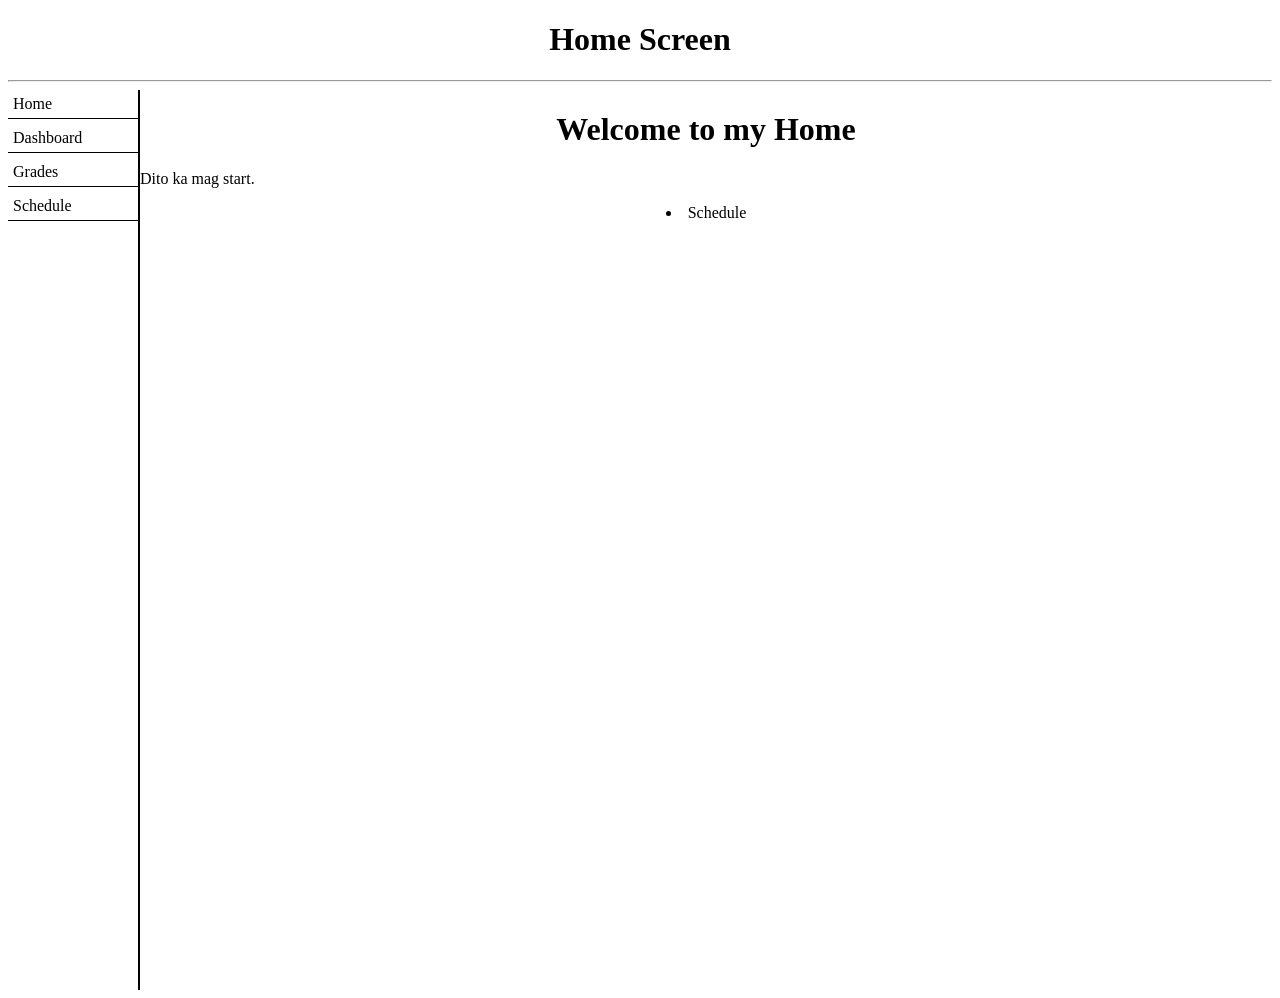
<file: index.html>
<!DOCTYPE html>
<html>
    <head>
    <title>Student Dashboard</title>
        <link rel="stylesheet" href="style.css">
            
        </head>
        
       

    <body>
        <h1 class="homescreen">Home Screen</h1>
            <hr>

<div class="layout">

    <div class="sidebar">

        <ul>
            <li><a class="index" href="index.html">Home</a></li>
            <li><a class="dashboard" href="dashboard.html">Dashboard</a></li>
            <li><a class="grades" href="grades.html">Grades</a></li>
            <li><a class="schedule" href="schedule.html">Schedule</a></li>
        </ul>

    </div>

<div class="content">
    <h1>Welcome to my Home</h1>
        <p class="pee">Dito ka mag start.</p>
    <li><a class="schedule" href="schedule.html">Schedule</a></li>
     </div>

    </div>

</body>
</html>
</file>
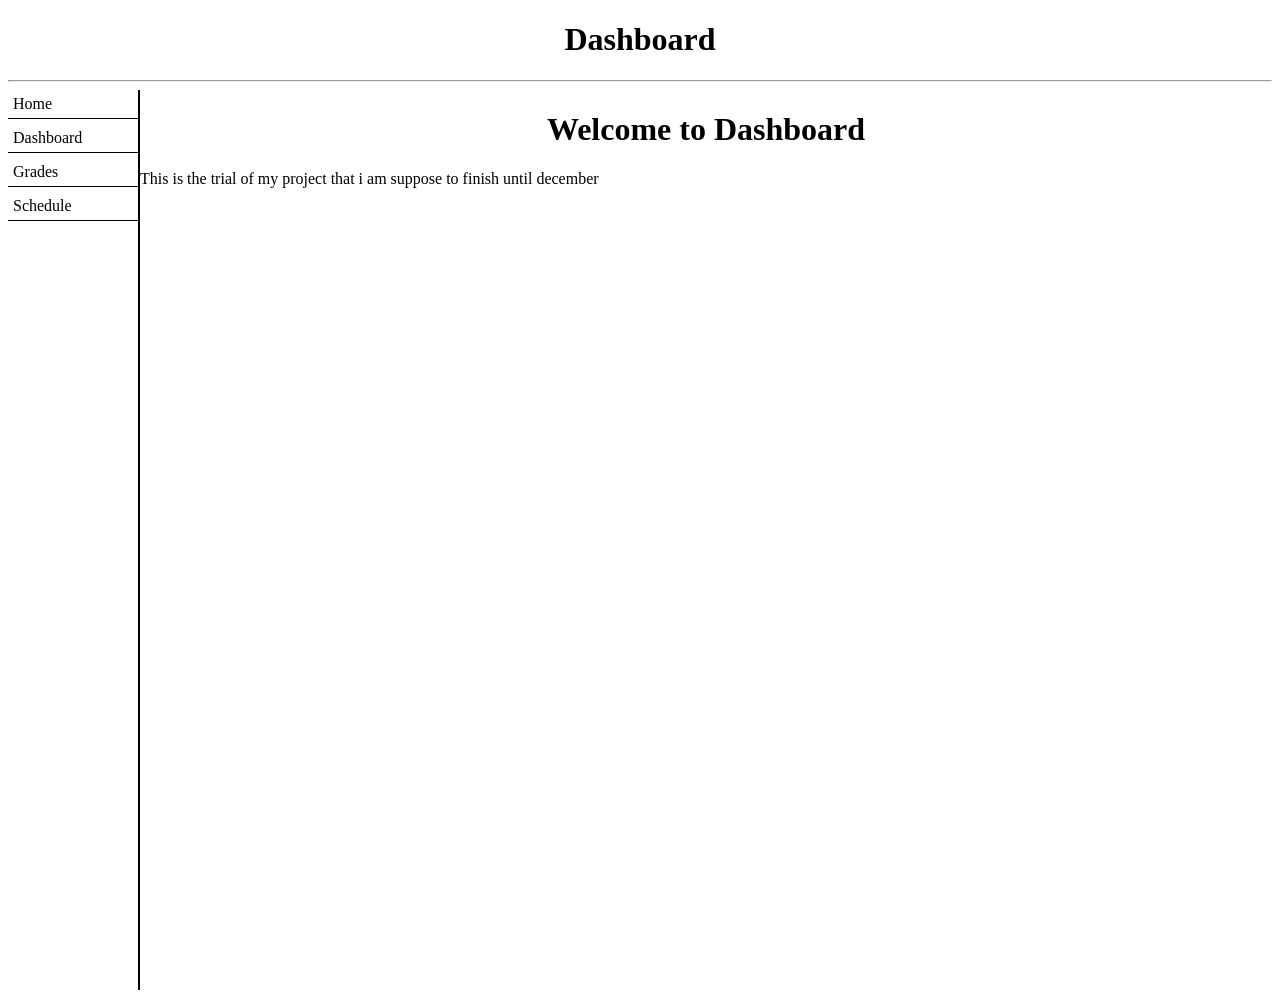
<file: dashboard.html>
<!DOCTYPE html>
<html>
    <title>Dashboard</title>
        <link rel="stylesheet" href="style.css">
      
<body>
      <h1 class="dashboard1">Dashboard</h1> 
        <hr>

<div class="layout">

    <div class="sidebar">
        <ul>
            <li><a class="home" href="index.html">Home</a></li>
            <li><a class="dashboard" href="dashboard.html">Dashboard</a></li>
            <li><a class="grades" href="grades.html"Grades>Grades</a></li>
            <li><a class="schedule" href="schedule.html">Schedule</a></li>
        </ul>

    </div>
    <div class="content">
    <h1>Welcome to Dashboard</h1>
        <p class="pee">
            This is the trial of my project that i am suppose to finish until december
        </p>
     </div>
     
</div>
</body>

</html>
</file>
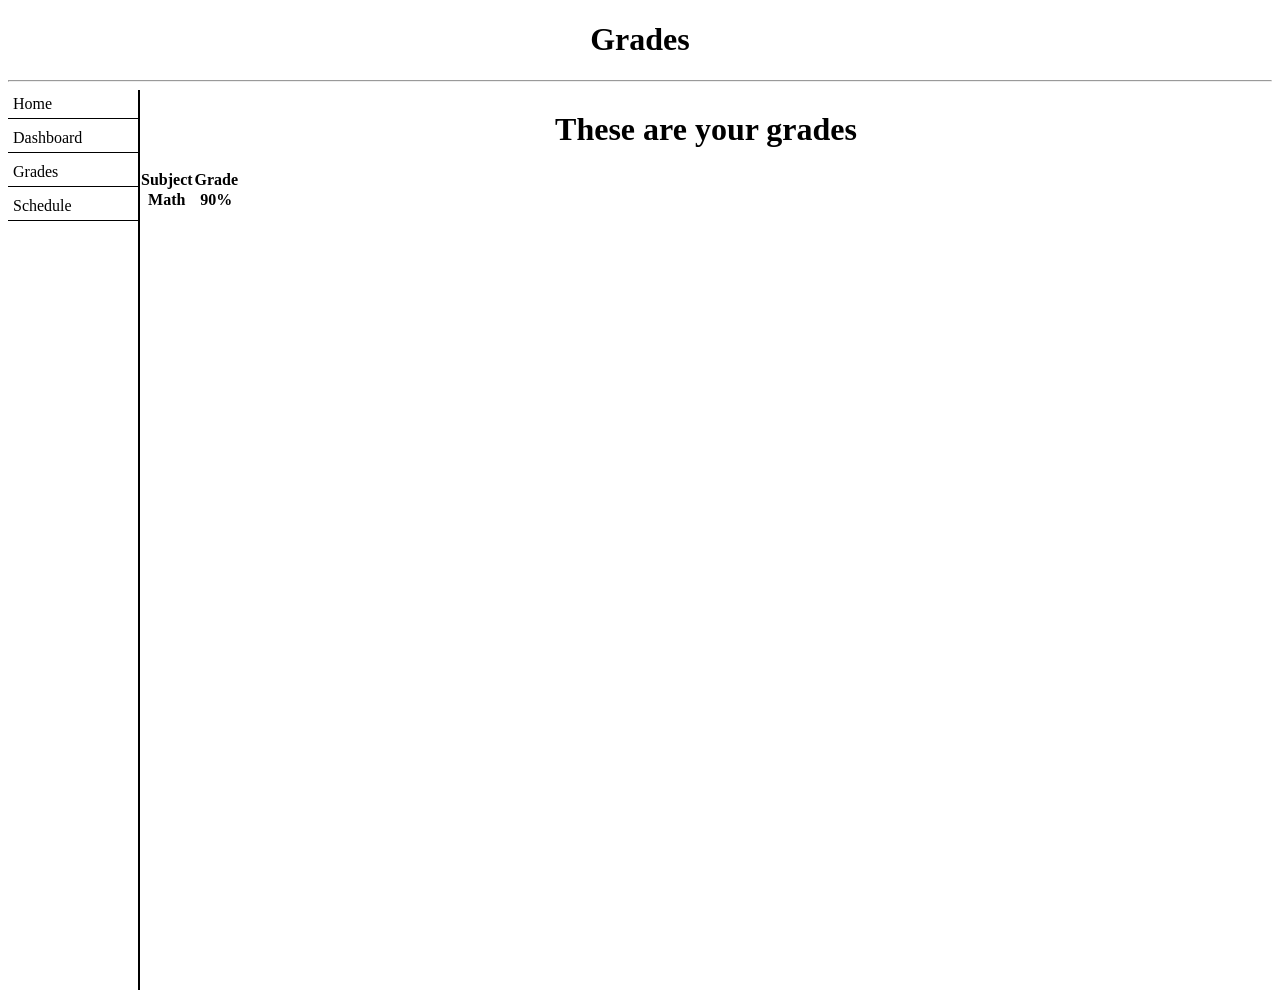
<file: grades.html>
<!DOCTYPE html>
<html>
        <title>Grades</title>
        <link rel="stylesheet" href="style.css">
           
<body>
 <h1 class="grades1">Grades</h1>
        <hr>
<div class="layout">
    <div class="sidebar">
        <ul>
             <li><a class="index" href="index.html">Home</a></li>
            <li><a class="dashboard" href="dashboard.html">Dashboard</a></li>
         <li><a class="grades" href="grades.html">Grades</a></li>
         <li><a class="schedule" href="schedule.html">Schedule</a></li>
        </ul>
    </div>
<div class="content"> 
    <h1>These are your grades</h1>

<table>
    <tr>
        <th>Subject</th>
        <th>Grade</th>
    </tr>

    <tr>
        <th>Math</th>
        <th>90%</th>
    </tr>
    
</table>
    
</div>
</body>

</html>
</file>
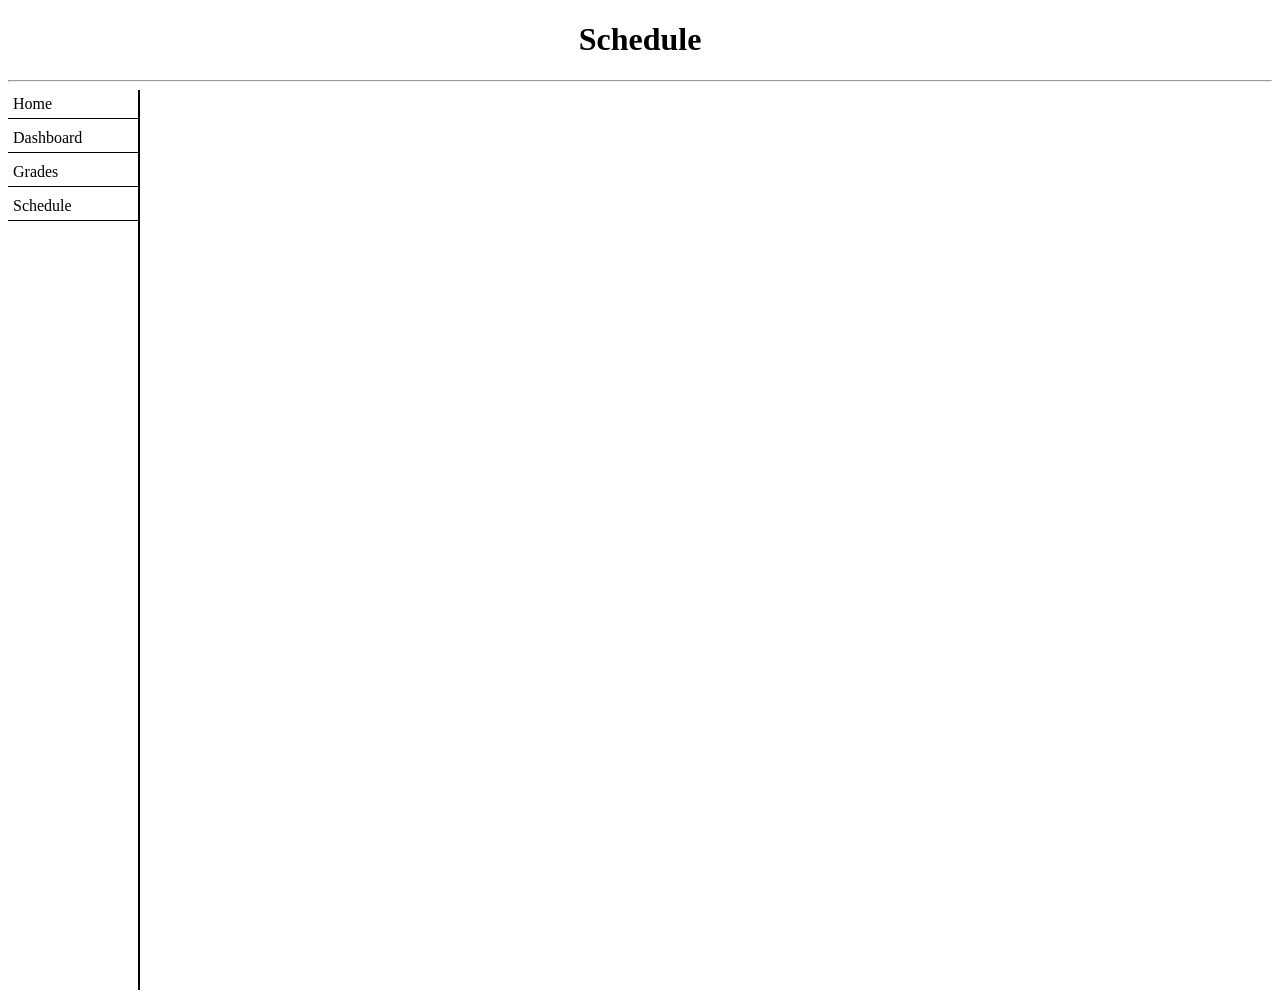
<file: schedule.html>
<!DOCTYPE html>
<html>
        <title>Schedule</title>
        <link rel="stylesheet" href="style.css">
         
<body>
       <h1 class="grades1">Schedule</h1>
    <hr>

<div class="layout">

    <div class="sidebar">
        <ul>
            <li><a class="index" href="index.html">Home</a></li>
            <li><a class="dashboard" href="dashboard.html">Dashboard</a></li>
            <li><a class="grades" href="grades.html">Grades</a></li>
            <li><a class="schedule" href="schedule.html">Schedule</a></li>
        </ul>

    </div>
    
</body>

</html>
</file>
<file: style.css>
.homescreen{
    text-align: center;
}

ul{
    list-style-type: none;
    padding: 0;
}

a{
    color: black;
}

a{
    text-decoration: none;
}

.dashboard1{
    text-align: center;
}

.grades1{
    text-align: center;
}

.layout{
    display: flex;
}
.sidebar {
    width: 130px;
    height: 100vh;
    border-right: 2px solid black;
}

.sidebar ul {
    list-style-type: none;
    padding: 0;
    margin: 0;
}

.sidebar li {
    margin-bottom: 5px;
}

.sidebar a {
    color: black;
    text-decoration: none;
}

.sidebar li {
    border-bottom: 1px solid black;
    padding: 5px;
}

.content {
    text-align: center;
    flex: 1;
}
.pee {
    text-align: left;
}

table {
    border-collapse: collapse;
}
</file>
